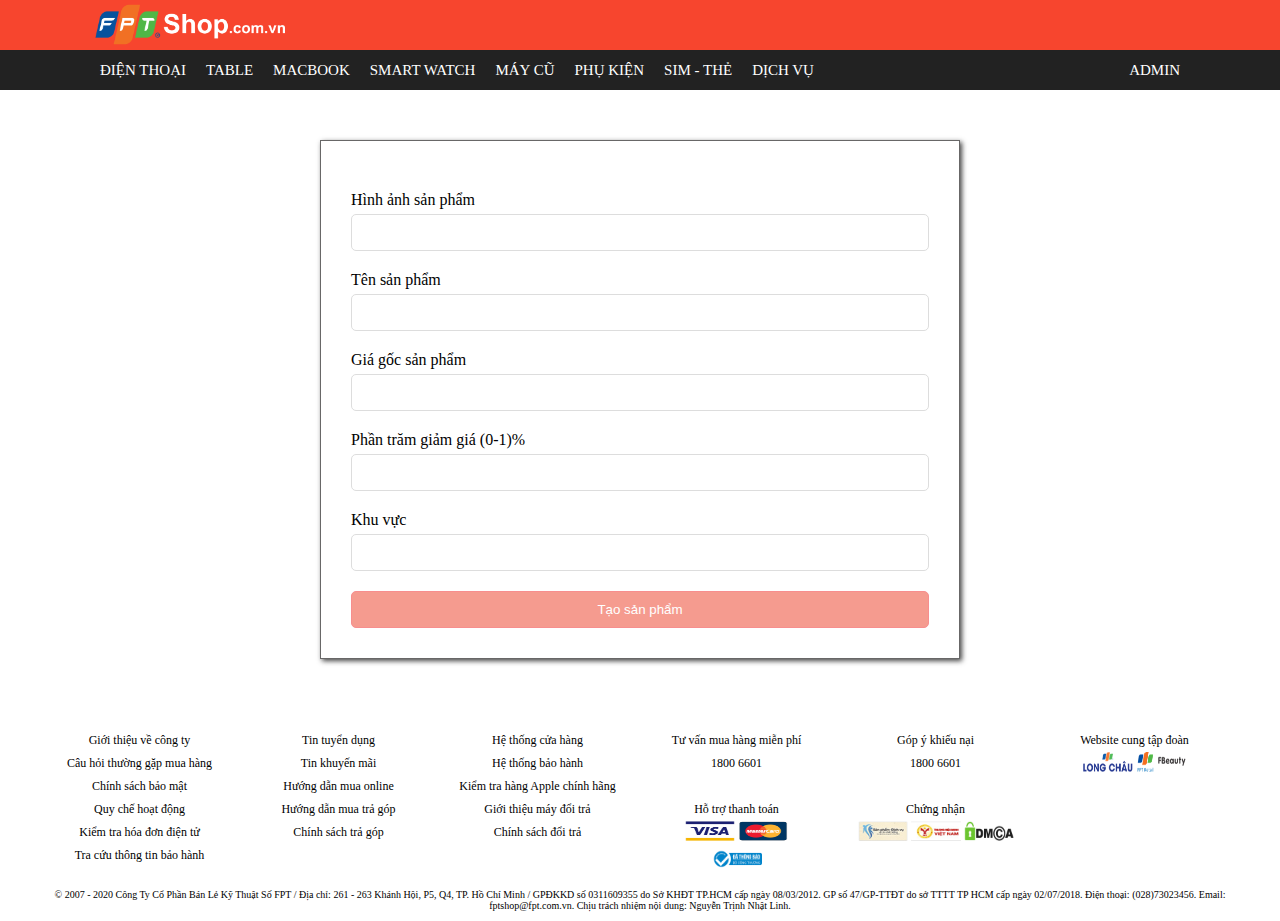
<file: them_moi_san_pham.html>
<!DOCTYPE html>
<html lang="en">

<head>
    <meta charset="UTF-8">
    <meta name="viewport" content="width=device-width, initial-scale=1.0">
    <title>Xây dựng chức năng thêm mới sản phẩm</title>
    <link rel="stylesheet" href="css/themSp.css">
    <script src="js/hoTro.js"></script>
    <script src="js/sanPham.js"></script>
    <link rel="stylesheet" href="css/style.css">

</head>

<body>
    <div id="search">
        <div class="box">
            <div class="images">
                <a href="index.html">
                    <img src="images/logo-mb.png">
                </a>
            </div>
            
            <div class="item-icon-gio-hang">
                <a href="">
                    <i class="fas fa-cart-arrow-down"></i>
                </a>
            </div>
        </div>
    </div>
    <nav id="nav-bar">
        <ul class="menu-level-1">
            <li class="item-level-1">
                <a href="#" class="item-level-1-title">ĐIỆN THOẠI</a>
                <ul class="menu-level-2">
                    <li class="item-level-2">
                        <a href="#" class="item-level-2-title">Apple iPhone</a>
                    </li>
                    <li class="item-level-2">
                        <a href="#" class="item-level-2-title">SamSung</a>
                    </li>
                    <li class="item-level-2">
                        <a href="#" class="item-level-2-title">Xiaomi</a>
                    </li>
                    <li class="item-level-2">
                        <a href="#" class="item-level-2-title">Oppo</a>
                    </li>
                </ul>
            </li>
            <li class="item-level-1">
                <a href="#" class="item-level-1-title">TABLE</a>
                <ul class="menu-level-2">
                    <li class="item-level-2">
                        <a href="#" class="item-level-2-title">Apple iPad</a>
                    </li>
                    <li class="item-level-2">
                        <a href="#" class="item-level-2-title">SamSung</a>
                    </li>
                </ul>
            </li>
            <li class="item-level-1">
                <a href="#" class="item-level-1-title">MACBOOK</a>
                <ul class="menu-level-2">
                    <li class="item-level-2">
                        <a href="#" class="item-level-2-title">Macbook Air</a>
                    </li>
                    <li class="item-level-2">
                        <a href="#" class="item-level-2-title">Macbook pro</a>
                    </li>
                    <li class="item-level-2">
                        <a href="#" class="item-level-2-title">Surface</a>
                    </li>
                </ul>
            </li>
            <li class="item-level-1">
                <a href="#" class="item-level-1-title">SMART WATCH</a>
                <ul class="menu-level-2">
                    <li class="item-level-2">
                        <a href="#" class="item-level-2-title">Apple</a>
                    </li>
                    <li class="item-level-2">
                        <a href="#" class="item-level-2-title">SamSung</a>
                    </li>
                </ul>
            </li>
            <li class="item-level-1">
                <a href="#" class="item-level-1-title">MÁY CŨ</a>
                <ul class="menu-level-2">
                    <li class="item-level-2">
                        <a href="#" class="item-level-2-title">Điện thoại</a>
                    </li>
                    <li class="item-level-2">
                        <a href="#" class="item-level-2-title">Table</a>
                    </li>
                    <li class="item-level-2">
                        <a href="#" class="item-level-2-title">Macbook </a>
                    </li>
                </ul>
            </li>
            <li class="item-level-1">
                <a href="#" class="item-level-1-title">PHỤ KIỆN</a>
                <ul class="menu-level-2">
                    <li class="item-level-2">
                        <a href="#" class="item-level-2-title">Tai nghe</a>
                    </li>
                    <li class="item-level-2">
                        <a href="#" class="item-level-2-title">Ốp lưng</a>
                    </li>
                    <li class="item-level-2">
                        <a href="#" class="item-level-2-title">Sim</a>
                    </li>
                </ul>
            </li>
            <li class="item-level-1">
                <a href="#" class="item-level-1-title">SIM - THẺ</a>
                <ul class="menu-level-2">
                    <li class="item-level-2">
                        <a href="#" class="item-level-2-title">Mobifone</a>
                    </li>
                    <li class="item-level-2">
                        <a href="#" class="item-level-2-title">Viettel</a>
                    </li>
                </ul>
            </li>
            <li class="item-level-1">
                <a href="#" class="item-level-1-title">DỊCH VỤ</a>
                <ul class="menu-level-2">
                    <li class="item-level-2">
                        <a href="#" class="item-level-2-title">Bảo hành, bảo hiểm</a>
                    </li>
                    <li class="item-level-2">
                        <a href="#" class="item-level-2-title">Trả góp</a>
                    </li>
                    <li class="item-level-2">
                        <a href="#" class="item-level-2-title">Thu cũ đổi mới</a>
                    </li>
                </ul>
            </li>
            <li class="item-level-1">
                <a href="#" class="item-level-1-title">ADMIN</a>
                <ul class="menu-level-2">
                    <li class="item-level-2">
                        <a href="them_moi_san_pham.html" class="item-level-2-title">Thêm Sản Phẩm</a>
                    </li>
                    <li class="item-level-2">
                        <a href="#" class="item-level-2-title">Sửa Thông Tin</a>
                    </li>
                </ul>
            </li>
        </ul>
    </nav>
    <div class="them-moi-san-pham">
        <label for="hinhAnh">Hình ảnh sản phẩm</label>
        <input type="text" id="hinhAnh">

        <label for="ten">Tên sản phẩm</label>
        <input type="text" id="ten">

        <label for="giaGoc">Giá gốc sản phẩm</label>
        <input type="number" id="giaGoc">

        <label for="phanTramGiamGia">Phần trăm giảm giá (0-1)%</label>
        <input type="number" id="phanTramGiamGia">

        <label for="khuVuc">Khu vực</label>
        <input type="text" id="khuVuc">

        <button onclick="onClickTaoSanPham()">Tạo sản phẩm</button>
    </div>

    <footer>
        <div id="p_cuoi">
            <div class="p-1">                
                <div class="k_chu" style="cursor: pointer;">
                    <li>Giới thiệu về công ty</li>
                    <li>Câu hỏi thường gặp mua hàng</li>
                    <li>Chính sách bảo mật</li>
                    <li>Quy chế hoạt động</li>
                    <li>Kiểm tra hóa đơn điện tử</li>
                    <li>Tra cứu thông tin bảo hành</li>
                </div>
            </div>
            <div class="p-2">
                <div class="k_chu" style="cursor: pointer;">
                    <li>Tin tuyển dụng</li>
                    <li>Tin khuyến mãi</li>
                    <li>Hướng dẫn mua online</li>
                    <li>Hướng dẫn mua trả góp</li>
                    <li>Chính sách trả góp</li>                
                </div>
            </div>
            <div class="p-3">
                <div class="k_chu" style="cursor: pointer;">
                    <li>Hệ thống cửa hàng</li>
                    <li>Hệ thống bảo hành</li>
                    <li>Kiểm tra hàng Apple chính hãng</li>
                    <li>Giới thiệu máy đổi trả</li>
                    <li>Chính sách đổi trả</li>
                </div>
            </div>
            <div class="p-4">
                <div class="k_chu" style="cursor: pointer;">
                    <li>Tư vấn mua hàng miễn phí</li>
                    <li>1800 6601</li>
                    <br>
                    <li>Hỗ trợ thanh toán</li>
                    <li>
                        <img src="images/vía.png" style="width: 50px; height: 20px;">
                        <img src="images/máter.png" style="width: 50px; height: 20px;">
                    </li>
                    <li>
                        <img src="images/BCT.png" style="width: 50px; height: 20px;">
                    </li>
                </div>
            </div>
            <div class="p-5">
                <div class="k_chu" style="cursor: pointer;">
                    <li>Góp ý khiếu nại</li>
                    <li>1800 6601</li>
                    <br>
                    <li>Chứng nhận</li>
                    <li>
                        <img src="images/1.png"  style="width: 50px; height: 20px;">
                        <img src="images/2.png"  style="width: 50px; height: 20px;">
                        <img src="images/5.png"  style="width: 50px; height: 20px;">
                    </li>                
                </div>
            </div>
            <div class="p-5">
                <div class="k_chu" style="cursor: pointer;">
                    <li>Website cung tập đoàn</li>
                    <li>
                        <img src="images/3.png"  style="width: 50px; height: 20px;">
                        <img src="images/4.png"  style="width: 50px; height: 20px;">                      
                    </li>                
                </div>
            </div>
        </div>
        <div class="dia_chi">
            © 2007 - 2020 Công Ty Cổ Phần Bán Lẻ Kỹ Thuật Số FPT / 
            Địa chỉ: 261 - 263 Khánh Hội, P5, Q4, TP. Hồ Chí Minh / 
            GPĐKKD số 0311609355 do Sở KHĐT TP.HCM cấp ngày 08/03/2012. 
            GP số 47/GP-TTĐT do sở TTTT TP HCM cấp ngày 02/07/2018. 
            Điện thoại: (028)73023456. 
            Email: fptshop@fpt.com.vn. 
            Chịu trách nhiệm nội dung: Nguyễn Trịnh Nhật Linh.
        </div>
    </footer>


    <script>
        /*B1. Lấy danh sách sản phẩm trong LCS*/
        /*lấy lên sẽ là dạng string nên phải parse thành danh sách JSON thành object*/
        var danhSachSanPham = JSON.parse(localStorage.getItem('danhSachSanPham'));
        if (danhSachSanPham == null) {
            danhSachSanPham = new Array();
        }
        console.log(danhSachSanPham);


        function hienThiHinhAnh() {
            var hienThi = chuyenDanhSachDoiTuongSanPhamThanhHTML('hinhAnh');
        }
        /*NHIỆM VỤ:
        1. lắng nghe ONCLICK khi nhấp vào button
        2. lấy toàn bộ dữ liệu người dùn nhập vào
        3. tạo ra toàn bộ sản phẩm*/


        function onClickTaoSanPham() {
            console.log('gọi hàm onClickTaoSanPham()');
            /*Truy cập vào node*/
            var nodeHinhAnh = document.getElementById('hinhAnh');
            var hinhAnh = nodeHinhAnh.value;
            console.log('Hình ảnh là: ' + hinhAnh);
            nodeHinhAnh.value = '';

            var nodeTen = document.getElementById('ten');
            var ten = nodeTen.value;
            console.log('Tên sản phẩm là: ' + ten);
            nodeTen.value = '';

            var nodeGiaGoc = document.getElementById('giaGoc');
            var giaGoc = parseInt(nodeGiaGoc.value);
            console.log('Giá gốc là: ' + giaGoc);
            nodeGiaGoc.value = '';

            var nodePhanTramGiamGia = document.getElementById('phanTramGiamGia');
            var phanTramGiamGia = parseFloat(nodePhanTramGiamGia.value);
            console.log('Phần trăm giảm giá là: ' + phanTramGiamGia);
            nodePhanTramGiamGia.value = '';

            var nodeKhuVuc = document.getElementById('khuVuc');
            var khuVuc = nodeKhuVuc.value;
            console.log('Khu vực: ' + khuVuc);
            nodeKhuVuc.value = '';

            /*Tạo ra đối tượng khi nhập liệu vào*/
            var sanPham = taoDoiTuongSanPham(hinhAnh, ten, giaGoc, phanTramGiamGia, khuVuc);
            console.log(sanPham);

            console.log('Tên sản phẩm nhập vào là: ' + sanPham.ten + ' và gián bán sản phẩm là: ' + sanPham.tinhGiaBan());
            /*ĐƯA SẢN PHẨM VÀO DANH SÁCH*/
            danhSachSanPham.push(sanPham);
            console.log('Danh sách sản phẩm là: ');
            console.log(danhSachSanPham);

            /*LƯU TRỮ DANH SÁCH SẢN PHẨM XUỐNG LCS*/
            var jsonDanhSachSanPham = JSON.stringify(danhSachSanPham);
            localStorage.setItem('danhSachSanPham', jsonDanhSachSanPham);

            alert("Bạn đã thêm thành công sản phầm.");
        }

    </script>
</body>

</html>
</file>
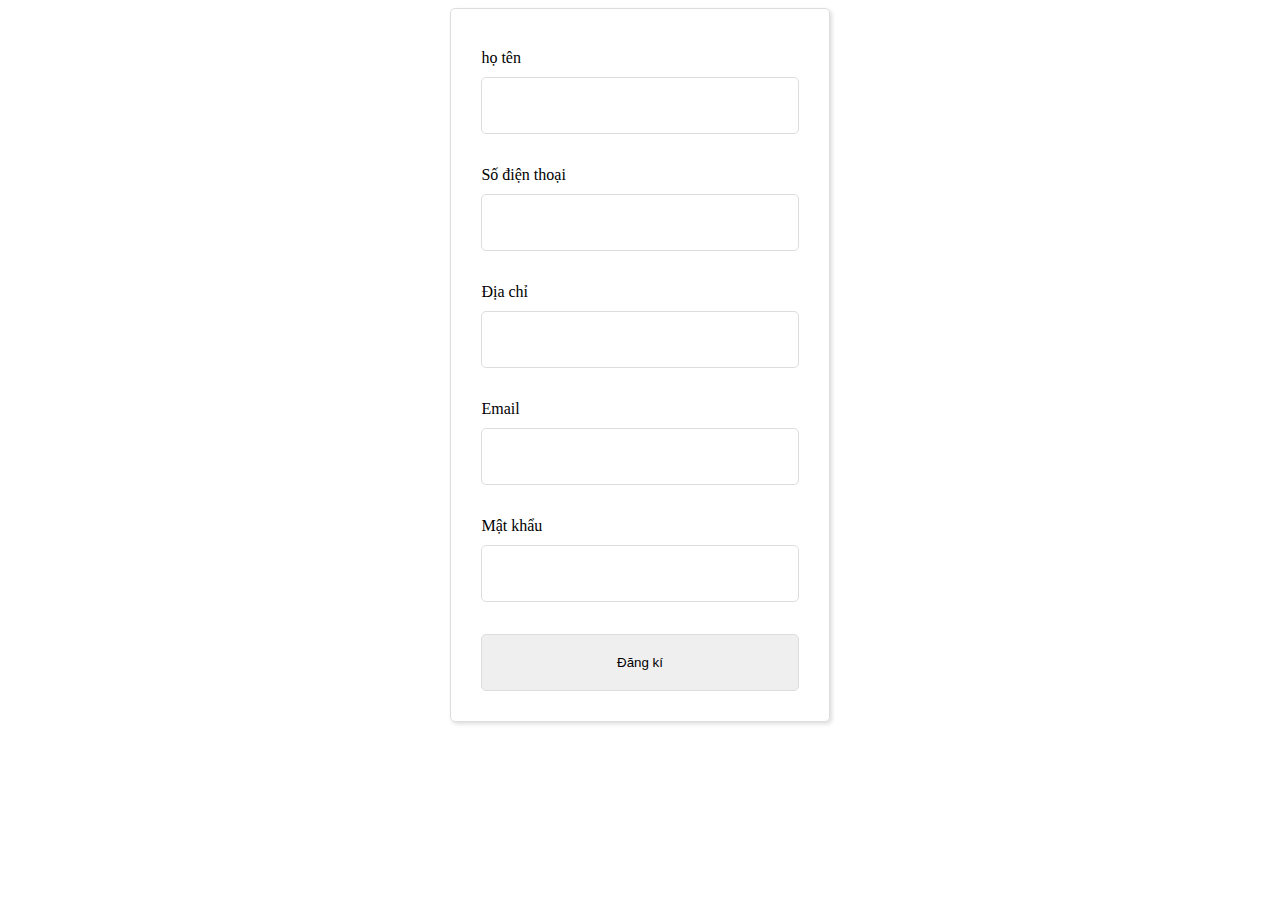
<file: bai_giang/02_form_validation.html>
<!DOCTYPE html>
<html lang="en">

<head>
    <meta charset="UTF-8">
    <meta name="viewport" content="width=device-width, initial-scale=1.0">
    <title>Document</title>
    <style>
        * {
            box-sizing: border-box;
        }

        .form {
            width: 30%;
            border: 1px solid #ddd;
            box-shadow: 2px 2px 4px #ddd;
            padding: 30px;
            border-radius: 5px;
            margin: auto;
        }

        .form label,
        input,
        button {
            width: 100%;
            display: block;
            margin-top: 10px;
        }

        .form input,
        button {
            padding: 20px;
            border: 1px solid #ddd;
            border-radius: 5px;
        }

        .form .error {
            font-size: 12px;
            height: 12px;
            line-height: 12px;
            color: red;
            font-style: italic;
        }
    </style>
</head>

<body>
    <div class="form">

        <label for="hoTen">họ tên</label>
        <input type="text" id="hoTen">
        <label id="thongBaoLoiHoTen" for="hoTen" class="error"></label>

        <label for="soDienThoai">Số điện thoại</label>
        <input type="number" id="soDienThoai">
        <label id="thongBaoLoiSoDienThoai" for="soDienThoai" class="error"></label>

        <label for="diaChi">Địa chỉ</label>
        <input type="text" id="diaChi">
        <label id="thongBaoLoiDiaChi" for="diaChi" class="error"></label>

        <label for="Email">Email</label>
        <input type="text" id="Email">
        <label id="thongBaoLoiEmail" for="Email" class="error"></label>

        <label for="Pass">Mật khẩu</label>
        <input type="password" id="Pass">
        <label id="thongBaoLoiPass" for="Pass" class="error"></label>

        <button onclick="dangKi()" class="btn">Đăng kí</button>
    </div>

    <script>
        function dangKi() {
            if (kiemTraFormDangKi() == true) {
                console.log("thực hiện đăng kí");
            }
        }

        // kiểm tra form đk hợp lệ hay kh
        function kiemTraFormDangKi() {
            var hopLe = true;
            // kiểm tra
            // b1.truy cập node
            var nodeHoTen = document.getElementById("hoTen");
            var nodeSoDienThoai = document.getElementById("soDienThoai");
            var nodeDiaChi = document.getElementById("diaChi");
            var nodeEmail = document.getElementById("Email");
            var nodePass = document.getElementById("Pass");
            var hoTen = nodeHoTen.value;
            var soDienThoai = nodeSoDienThoai.value;
            var diaChi = nodeDiaChi.value;
            var Email = nodeEmail.value;
            var Pass = nodePass.value;
            console.log("Họ tên là : " + hoTen);
            console.log("Số điện thoại là : " + soDienThoai);
            console.log("địa chỉ là : " + diaChi);
            console.log("Email là : " + Email);
            console.log("Pass là : " + Pass);

            var nodeThongBaoLoiHoTen = document.getElementById("thongBaoLoiHoTen");
            var nodeThongBaoLoiSoDienThoai = document.getElementById("thongBaoLoiSoDienThoai");
            var nodeThongBaoLoiDiaChi = document.getElementById("thongBaoLoiDiaChi");
            var nodeThongBaoLoiEmail = document.getElementById("thongBaoLoiEmail");
            var nodeThongBaoLoiPass = document.getElementById("thongBaoLoiPass");




            // b2.kiểm tra dữ liệu có hợp lệ kh
            if (hoTen.length > 5 && hoTen.length < 50) {
                nodeThongBaoLoiHoTen.innerHTML = "";
            }
            else {
                nodeThongBaoLoiHoTen.innerHTML = "Họ và tên phải lớn hơn 5 kí tự và nhỏ hơn 50 kí tự";
                hopLe = false;
            }

            var setPhone = /((09|03|07|08|05)+([0-9]{8})\b)/g;
            if (setPhone.test(soDienThoai)) {
                nodeThongBaoLoiSoDienThoai.innerHTML = "";
            }
            else {
                nodeThongBaoLoiSoDienThoai.innerHTML = "Số điện thoại không đúng";
                hopLe = false;
            }

            if (nodeDiaChi == null || diaChi.length < 5 || diaChi.length > 50) {
                nodeThongBaoLoiDiaChi.innerHTML = "Địa chỉ không đúng";
                hopLe = false;
            }

            var setEmail = /^([a-zA-Z0-9])+\@(([a-zA-Z0-9])+\.)+([a-zA-Z0-9]{2,4})$/;
            if (setEmail.test(Email)) {
                nodeThongBaoLoiEmail.innerHTML = "";
            }
            else {
                nodeThongBaoLoiEmail.innerHTML = "Email không tồn tại";
                hopLe = false;
            }

            var setPassword = /^.*(?=.{5,})(?=..*[0-9])(?=.*[a-z])(?=.*[A-Z]).*$/;
            if (setPassword.test(Pass)) {
                nodeThongBaoLoiPass.innerHTML = "";
            }
            else {
                nodeThongBaoLoiPass.innerHTML = "Password phải có 1 kí tự hoa, 1 kí tự số, 1 chữ thường";
                hopLe = false;
            }

            return hopLe;
        }
    </script>
</body>

</html>
</file>
<file: css/themSp.css>
* {
    box-sizing: border-box;
    padding: 0;
    margin: 0;
}
:root{
    --primary-color : #F7452E;
    --primary-dark-color : #c53724;
    --primary-light-color : #f68A57;
    --dark-color : #222;
    --light-color : #fff;
}
.tt-san-pham{
    width: 50%;
    border: 1px solid rgb(104, 103, 103);
    margin: auto;
    padding: 30px;
    margin-top: 50px;
    box-shadow: 2px 2px 5px #444;
}
.them-moi-san-pham {
    width: 50%;
    border: 1px solid rgb(104, 103, 103);
    margin: auto;
    padding: 30px;
    margin-top: 50px;
    box-shadow: 2px 2px 5px #444;
}

.them-moi-san-pham label,
input {
    width: 100%;
    display: block;
}

.them-moi-san-pham label {
    margin-top: 20px;
}

.them-moi-san-pham input {
    margin-top: 5px;
    padding: 10px 20px;
    border: 1px solid #ddd;
    border-radius: 5px;
}

.them-moi-san-pham button {
    width: 100%;
    margin-top: 20px;
    padding: 10px 20px;
    border: 1px solid rgb(247, 142, 142);
    border-radius: 5px;
    background-color: #f59b8f;
    color: #fff;
}

.them-moi-san-pham button:hover {
    background-color: rgb(252, 63, 38);
}
</file>
<file: css/style.css>
*{
    box-sizing: border-box;
    padding: 0;
    margin: 0;
}

ul{
    list-style: none;
}

a{
    text-decoration: none;
}
:root{
    --primary-color : #F7452E;
    --primary-dark-color : #c53724;
    --primary-light-color : #f68A57;
    --dark-color : #222;
    --light-color : #fff;
}
img{
    width: 100%;
}
.btn{
    border: none;
    border-radius: 5px;
    padding: 10px 20px;
}
.btn-primary{
    background-color: var(--primary-color);
    color: var(--light-color);
}
.btn-primary:hover {
    background-color: var(--primary-dark-color);
}
#search{
    background-color: var(--primary-color);
}
.box{
    margin: 0 auto;
    width: 1100px;
    height: 50px;
    display: flex;
    justify-content: space-between;
    box-sizing: border-box;
}
.images{
    width: 200px;
}
.tim-kiem{
    margin-top: 3px;
}
.search-area{   
    width: 600px;
    height: 45px;
    background: white;
    border: none;
    border-radius: 3px;
}
 .search-btn{
    width: 100px;
    height: 45px;
    border-radius: 3px;
    border: none;
    color: white;
    background: #696969;
    margin-left: -90px;
} 
.search-btn:hover{
    background:#3d3d3d;
    color: #fff;
    border: none;
}
.item-icon-gio-hang {
    width: 50px;
    height: 50px;
}
.item-icon-gio-hang i{
    
    padding: 6px;
    font-size: 35px;
    display: block;
    
}
.item-icon-gio-hang:hover {
    background: #c53724;
}
.item-icon-gio-hang i:hover{
    color: #222;
}
 /* navbar */
#nav-bar{
    background-color: var(--dark-color);
    height: 40px;
    font-family:Tahoma;
}

.menu-level-1{
    max-width: 1100px;
    margin: auto;
    display: flex;
    flex-direction: row;
}

.item-level-1{
    padding: 10px 10px;
    height: 40px;
    
}

.item-level-1 a,i{
    color: var(--light-color);
    font-size: 15px;
    line-height: 20px;
}

.item-level-1:hover {
    background-color: var(--primary-dark-color);
    border-radius: 4px;
}

.item-level-1:hover .menu-level-2{
    display: block;
}

.item-level-1:last-child {
    margin-left: auto;
}


.menu-level-2{
    border: 1px solid #ddd;
    box-shadow: 1px 2px 4px #ddd;
    position: absolute;
    top : 90px;
    display: none;
    background-color: #fff;
    z-index: 4;
}

.menu-level-2 a{
    color: var(--dark-color);
}

.menu-level-2 .item-level-2{
    padding: 10px 20px;
}

.menu-level-2 .item-level-2:hover {
    text-decoration: underline;
}
.item-level-2{
    border-bottom: 1px solid #222;
}

/* slider*/

/*danh sach san pham*/
#products {
    max-width: 1100px;
    margin: auto;
    margin-top: 40px;
}

#products .items{
    display: grid;
    grid-template-columns: 1fr 1fr 1fr 1fr;
    grid-gap: 20px;
}

#products .items .item{
    border: 1px solid #ddd;
    box-shadow: 1px 2px 4px #ddd;
    padding: 20px;
    border-radius: 5px;
}
#products .items .item-hinhAnh img{
    transition: 300ms ease-in-out;
    width: 100%;
}

#products .items .item-hinhAnh:hover img{
    transform: scale(1.1);
}

#products .items .item .item-ten{
    font-size: 20px;
    line-height: 30px;
    margin: 10px 0;
    text-align: center;
    
}

#products .items .item .item-gia{
    margin-bottom: 20px;
}

#products .items .item .item-gia .item-gia-goc{
    font-size: 10px;
    text-decoration: line-through;
    margin-left: 5px;
    
}

#products .items .item .item-gia .item-gia-ban{
    font-size: 16px;
    color: var(--primary-color);
    margin-left: 50px;
}

#products .items .item .btn{
    width: 100%;
    
    display: block;
    
}
/*footer*/
footer{
    padding: 10px 20px;
    /* background-color: var(--primary-light-color); */
    text-align: center;
    color: var(--line-color) ;
    margin-top: 50px;
    font-family:Tahoma;   
}
#p_cuoi{
	width: 1200px;
	height: 160px;
	margin: 0 auto;
}
.p-1{
	width: 199px;
	height: 150px;
	float: left;
}
.p-2{
    width: 199px;
	height: 150px;
	float: left;
}
.p-3{
	width: 199px;
	height: 150px;
	float: left;
}
.p-4{
	width: 199px;
	height: 150px;
	float: left;
}
.p-5{
	width: 199px;
	height: 150px;
	float: left;
}
.k_chu{
	line-height: 23px;
	font-size: 12px;
	padding-top: 10px;
	list-style: none;
}
.k_chu li:hover{
    color: blue;
    font-size: 13px;
}
.dia_chi{
    width: 1200px;
    margin: 0 auto;
    font-size: 10px;
    margin-top: 10px;
}
/*phần trăm*/
.khungPhanTram{
    width: 50px;
    height: 50px;
    background-color: #f53;
    position: absolute;
    margin-top: -325px;
    margin-left: 183px;
    border-top-left-radius: 4px;
    border-top-right-radius: 4px;
    text-align: center;
    cursor: pointer;
}
.khungPhanTram::after{
    content: '';
    position: absolute;
    margin-top: 4px;
    margin-left: -25px;
    border-width: 0 25px 9px;
    border-style: solid;
    border-color: transparent rgba(255, 216, 64, 1) transparent rgba(255, 216, 64, 1);
}
.phanTramGiamGia{
    color: white;
    margin-top: 5px;
}
.sale{
    margin-top: 5px;
}
.khungPhanTram:hover{
    animation: fadeIn ease-in 1s;
}

@keyframes fadeIn{
    from{
        transform: scale(1);
    }
    to{
        transform: scale(1.1);
    }
}
</file>
